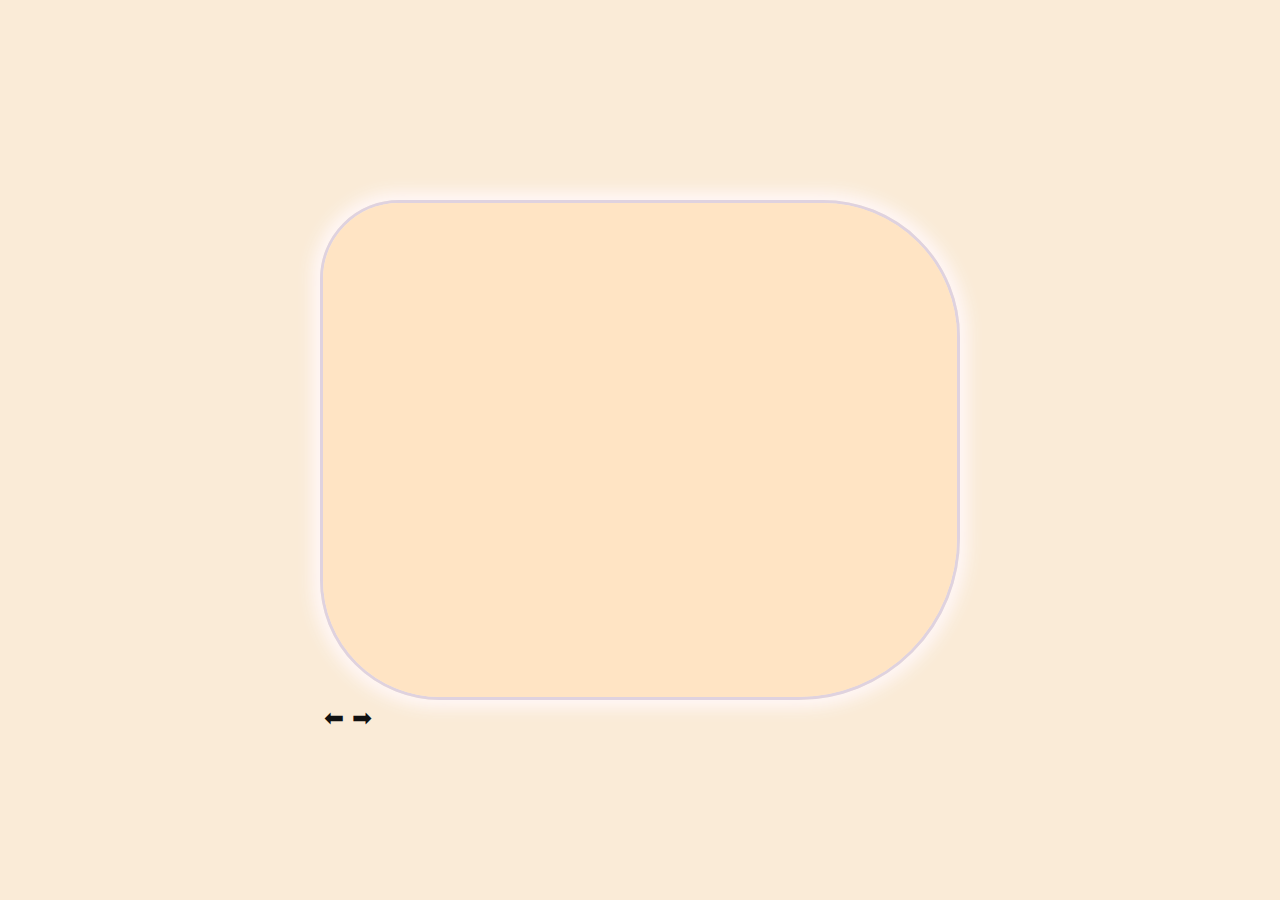
<file: carousal/index.html>
<!DOCTYPE html>
<html lang="en">
  <head>
    <meta charset="UTF-8" />
    <meta http-equiv="X-UA-Compatible" content="IE=edge" />
    <meta name="viewport" content="width=device-width, initial-scale=1.0" />
    <title>Carousal</title>
    <link rel="stylesheet" href="./style.css" />
  </head>
  <body>
    <div class="container">
      <div class="container_carousal">
        <div class="carousal" id="carousal">
          <div class="slide one"></div>
          <div class="slide two"></div>
          <div class="slide three"></div>
          <div class="slide four"></div>
        </div>
      </div>
      <button id="prev" class="btn">⬅</button>
      <button id="next" class="btn">➡</button>
    </div>
    <script src="./index.js"></script>
  </body>
</html>
</file>
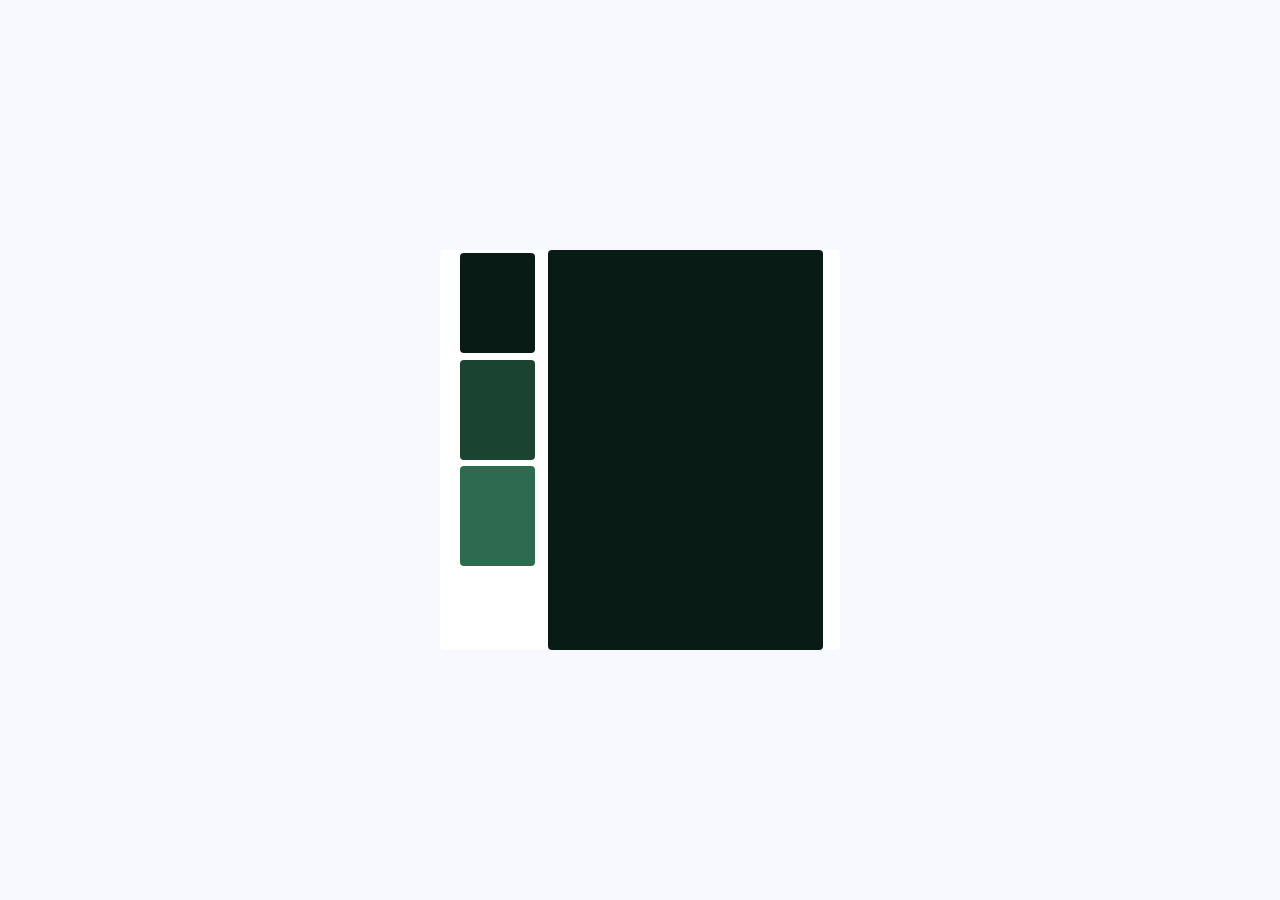
<file: slider/index.html>
<!DOCTYPE html>
<html lang="en">
  <head>
    <meta charset="UTF-8" />
    <meta http-equiv="X-UA-Compatible" content="IE=edge" />
    <meta name="viewport" content="width=device-width, initial-scale=1.0" />
    <title>Slider</title>
    <link rel="stylesheet" href="./style.css" />
  </head>
  <body>
    <div class="container">
      <div class="wrapper_thumb" id="wrapper-thumb">
        <div class="thumb first" data-color="#081c15"></div>
        <div class="thumb two" data-color="#1b4332"></div>
        <div class="thumb three" data-color="#2d6a4f"></div>
      </div>
      <div class="wrapper_preview_img" id="preview_img">
        <div class="img"></div>
      </div>
    </div>
    <script src="./index.js"></script>
  </body>
</html>
</file>
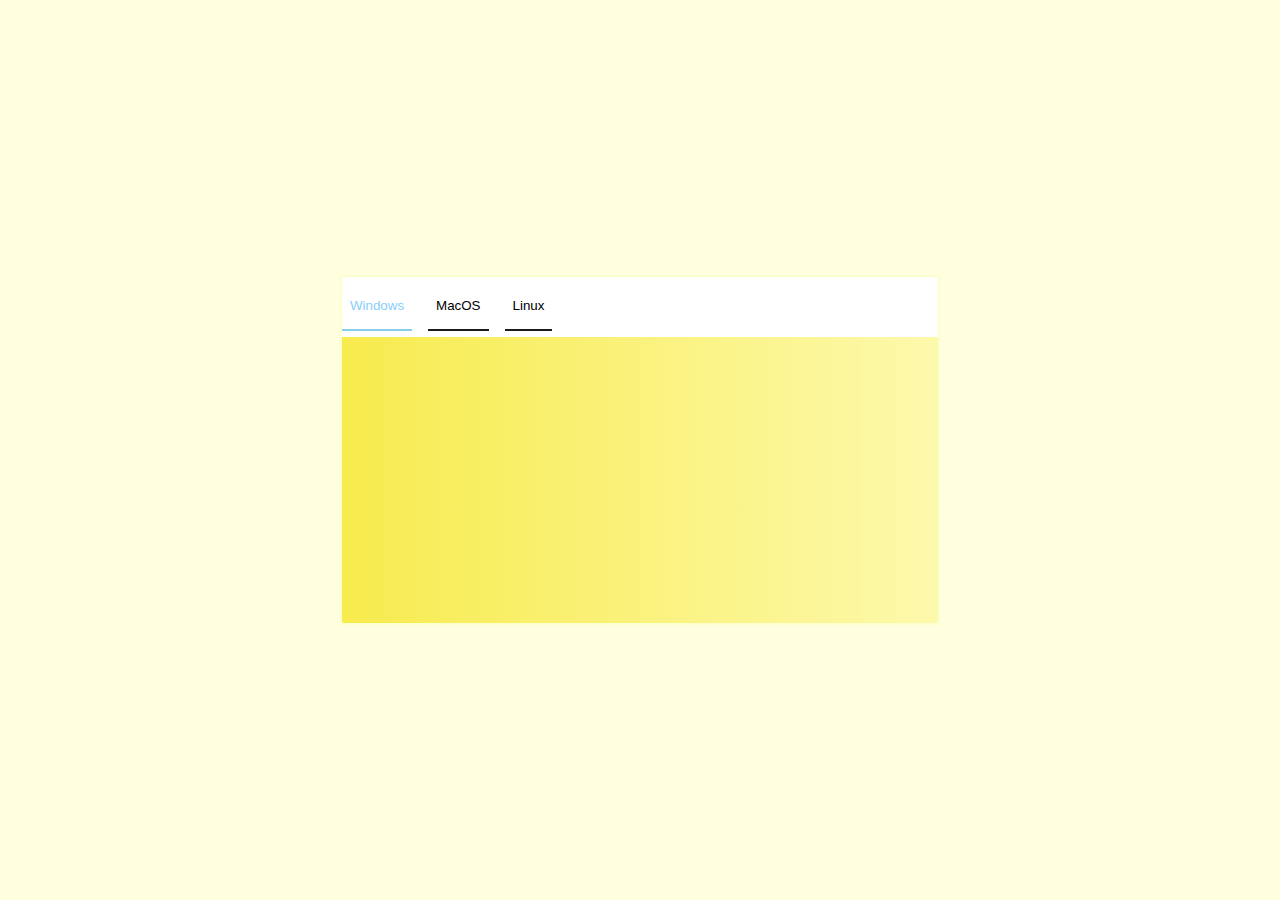
<file: toggle-tabs/index.html>
<!DOCTYPE html>
<html lang="en">
  <head>
    <meta charset="UTF-8" />
    <meta http-equiv="X-UA-Compatible" content="IE=edge" />
    <meta name="viewport" content="width=device-width, initial-scale=1.0" />
    <title>Tabs</title>
    <link rel="stylesheet" href="./style.css" />
  </head>
  <body>
    <div class="container-tab">
      <div class="wrapper-buttons">
        <button class="btn active-btn">windows</button>
        <button class="btn">macOS</button>
        <button class="btn">linux</button>
      </div>
      <div class="wrapper-tabs" id="wrapper-tabs">
        <div class="tab first"></div>
        <div class="tab second"></div>
        <div class="tab third"></div>
      </div>
    </div>

    <script src="./index.js"></script>
  </body>
</html>
</file>
<file: carousal/style.css>
*,
*::before,
*::after {
  padding: 0;
  margin: 0;
  box-sizing: border-box;
}

body {
  width: 100%;
  height: 100vh;
  background-color: antiquewhite;
  display: flex;
  justify-content: center;
  align-items: center;
  scroll-behavior: smooth;
}

.container {
  height: 500px;
  display: flex;
  flex-direction: row;
  flex-wrap: wrap;
  position: relative;
}

.container_carousal {
  width: 100%;
  height: 100%;
  overflow: hidden;
  border-radius: 79px 137px 162px 120px;
  -moz-border-radius: 79px 137px 162px 120px;
  -webkit-border-radius: 79px 137px 162px 120px;
  -ms-border-radius: 79px 137px 162px 120px;
  -o-border-radius: 79px 137px 162px 120px;
  border: 3px solid #dfd2df;
  box-shadow: 0 0 1rem 0.5rem rgb(255, 247, 247);
}

.carousal {
  width: 100%;
  height: 100%;
  display: flex;
  justify-content: flex-start;
}

.slide {
  min-width: 100%;
  height: 100%;
  display: flex;
  align-items: center;
  justify-content: center;
}

.btn {
  border: none;
  outline: none;
  font-size: 1.5rem;
  padding: 0.25rem;
  color: #111;
  background-color: transparent;
}

.btn:hover {
  cursor: pointer;
  transition: all 0.15s ease-in;
  -webkit-transition: all 0.15s ease-in;
  -moz-transition: all 0.15s ease-in;
  -ms-transition: all 0.15s ease-in;
  -o-transition: all 0.15s ease-in;
  transform: scale(1.5);
  -webkit-transform: scale(1.5);
  -moz-transform: scale(1.5);
  -ms-transform: scale(1.5);
  -o-transform: scale(1.5);
}

.one {
  background-color: bisque;
}

.two {
  background-color: beige;
}

.three {
  background-color: blanchedalmond;
}

.four {
  background-color: cornsilk;
}

@media (max-width: 600px) {
  .container {
    width: 95%;
  }
}

@media (min-width: 600.5px) and (max-width: 767px) {
  .container {
    width: 90%;
  }
}

@media (min-width: 767.5px) and (max-width: 991px) {
  .container {
    width: 75%;
  }
}

@media (min-width: 991.5px) {
  .container {
    width: 50%;
  }
}
</file>
<file: slider/style.css>
*,
*::before,
*::after {
  padding: 0;
  margin: 0;
  box-sizing: border-box;
}

body {
  width: 100%;
  height: 100vh;
  display: flex;
  justify-content: center;
  align-items: center;
  background-color: ghostwhite;
}

.container {
  width: 400px;
  height: 400px;
  background-color: #fff;
  display: flex;
  justify-content: space-evenly;
  border-radius: 0.25rem;
  -webkit-border-radius: 0.25rem;
  -moz-border-radius: 0.25rem;
  -ms-border-radius: 0.25rem;
  -o-border-radius: 0.25rem;
}

.wrapper_thumb {
  width: 75px;
  display: flex;
  flex-direction: column;
  justify-content: flex-start;
}

.thumb {
  width: 100%;
  height: 25%;
  margin: 0.2rem;
  border-radius: 0.25rem;
  -webkit-border-radius: 0.25rem;
  -moz-border-radius: 0.25rem;
  -ms-border-radius: 0.25rem;
  -o-border-radius: 0.25rem;
}

.thumb:hover {
  cursor: pointer;
  transition: all 0.5s ease-out;
  -webkit-transition: all 0.5s ease-out;
  -moz-transition: all 0.5s ease-out;
  -ms-transition: all 0.5s ease-out;
  -o-transition: all 0.5s ease-out;
}

.first {
  background-color: #081c15 !important;
}

.two {
  background-color: #1b4332 !important;
}

.three {
  background-color: #2d6a4f !important;
}

.wrapper_preview_img {
  width: 275px;
  height: 100%;
  background-color: #081c15;
  border-radius: 0.25rem;
  -webkit-border-radius: 0.25rem;
  -moz-border-radius: 0.25rem;
  -ms-border-radius: 0.25rem;
  -o-border-radius: 0.25rem;
}
</file>
<file: toggle-tabs/style.css>
*,
*::before,
*::after {
  padding: 0;
  margin: 0;
  box-sizing: border-box;
}

body {
  width: 100%;
  height: 100vh;
  background-color: lightyellow;
  display: flex;
  justify-content: center;
  align-items: center;
  font-family: system-ui, -apple-system, BlinkMacSystemFont, Segoe UI, Roboto,
    Oxygen, Ubuntu, Cantarell, Droid Sans, Helvetica Neue, Arial, sans-serif;
}

.container-tab {
  width: 600px;
  height: 350px;
  background-color: white;
  display: flex;
  flex-direction: row;
  flex-wrap: wrap;
  padding: 0;
  border: 2px solid rgb(250, 255, 204);
  overflow: hidden;
  border-radius: 0.25rem;
  -webkit-border-radius: 0.25rem;
  -moz-border-radius: 0.25rem;
  -ms-border-radius: 0.25rem;
  -o-border-radius: 0.25rem;
}

.wrapper-buttons {
  width: 100%;
  height: 60px;
  display: flex;
  justify-content: flex-start;
  align-items: center;
  padding: 0.5rem 0;
  background-color: white;
}

.btn {
  padding: 0.5rem;
  border: 0;
  outline: 0;
  font-weight: 400;
  line-height: 2.2;
  text-transform: capitalize;
  background-color: transparent;
  border-bottom: 2px solid rgb(27, 27, 27);
}

.btn:not(:first-of-type) {
  margin-left: 1rem;
}

.btn:hover {
  cursor: pointer;
  transition: cursor 0.5s ease;
  -webkit-transition: cursor 0.5s ease;
  -moz-transition: cursor 0.5s ease;
  -ms-transition: cursor 0.5s ease;
  -o-transition: cursor 0.5s ease;
}

.wrapper-tabs {
  width: 100%;
  height: 100%;
  display: flex;
  flex-direction: row;
  flex-wrap: wrap;
  height: calc(100% - 60px);
}

.tab {
  width: 100%;
  height: 100%;
  display: none;
}

.first {
  background-image: linear-gradient(to left, #fdf9ac, #f7eb4e);
}

.second {
  background-image: linear-gradient(to left, #3bfff5, #0b88b9);
}

.third {
  background-image: linear-gradient(to left, #f15aff, #bb03a2);
}
.active-btn {
  color: lightskyblue;
  border-bottom: 2px solid skyblue;
}

.active-tab {
  display: block;
  animation: opacity 0.5s;
  -webkit-animation: opacity 0.5s;
}

@keyframes opacity {
  from {
    opacity: 0;
  }
  to {
    opacity: 1;
  }
}
</file>
